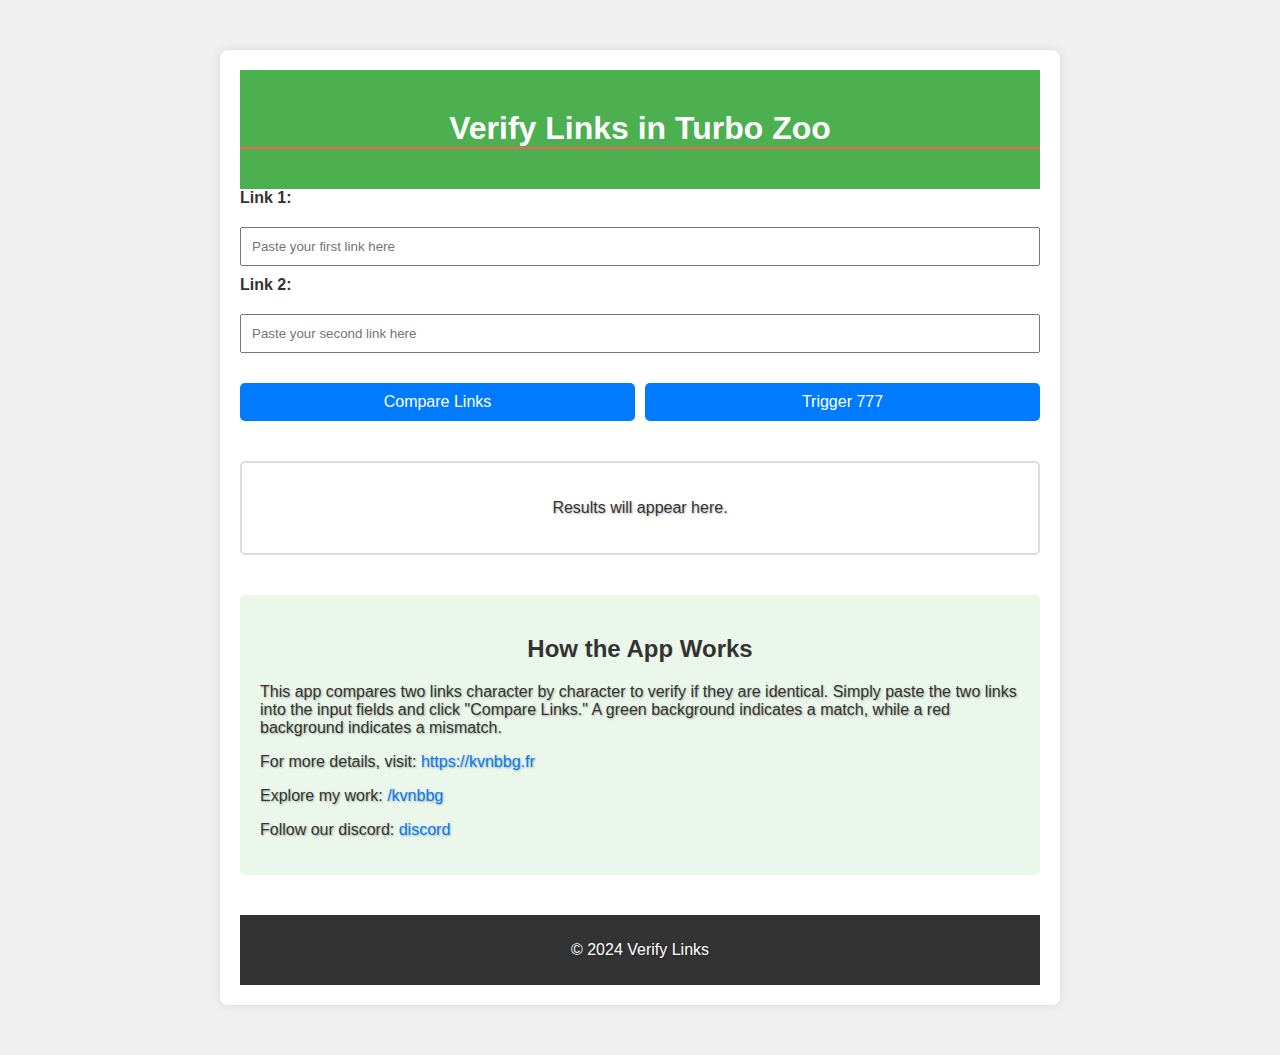
<file: index.html>
<!DOCTYPE html>
<html lang="en">
<head>
    <meta charset="UTF-8">
    <meta name="viewport" content="width=device-width, initial-scale=1.0">
    <title>Verify Links in Turbo Zoo</title>
    <link rel="stylesheet" href="styles.css">
    <link rel="icon" href="favicon.ico" type="image/x-icon">
</head>
<body>
    <div class="container">
        <header>
            <h1>Verify Links in Turbo Zoo</h1>
        </header>
        <main>
            <div class="input-section">
                <div class="input-box">
                    <label for="link1">Link 1:</label>
                    <input type="text" id="link1" placeholder="Paste your first link here">
                </div>
                <div class="input-box">
                    <label for="link2">Link 2:</label>
                    <input type="text" id="link2" placeholder="Paste your second link here">
                </div>
                <div class="button-group">
                    <button id="verifyButton">Compare Links</button>
                    <button id="trigger777">Trigger 777</button>
                </div>
            </div>
            <div id="result" class="result-section">
                <p>Results will appear here.</p>
            </div>
            <section class="info-section">
                <h2>How the App Works</h2>
                <p>This app compares two links character by character to verify if they are identical. Simply paste the two links into the input fields and click "Compare Links." A green background indicates a match, while a red background indicates a mismatch.</p>
                <p>For more details, visit: <a href="https://kvnbbg.fr" target="_blank">https://kvnbbg.fr</a></p>
                <p>Explore my work: <a href="https://linktr.ee/kvnbbg" target="_blank">/kvnbbg</a></p>
                <p>Follow our discord: <a href="https://discord.gg/VTSQM38uZT" target="_blank">discord</p>
            </section>
        </main>
        <footer>
            <p>&copy; 2024 Verify Links</p>
        </footer>
        <div id="popEffect" class="pop hidden">🎉</div>
    </div>
    <script src="script.js"></script>
</body>
</html>
</file>
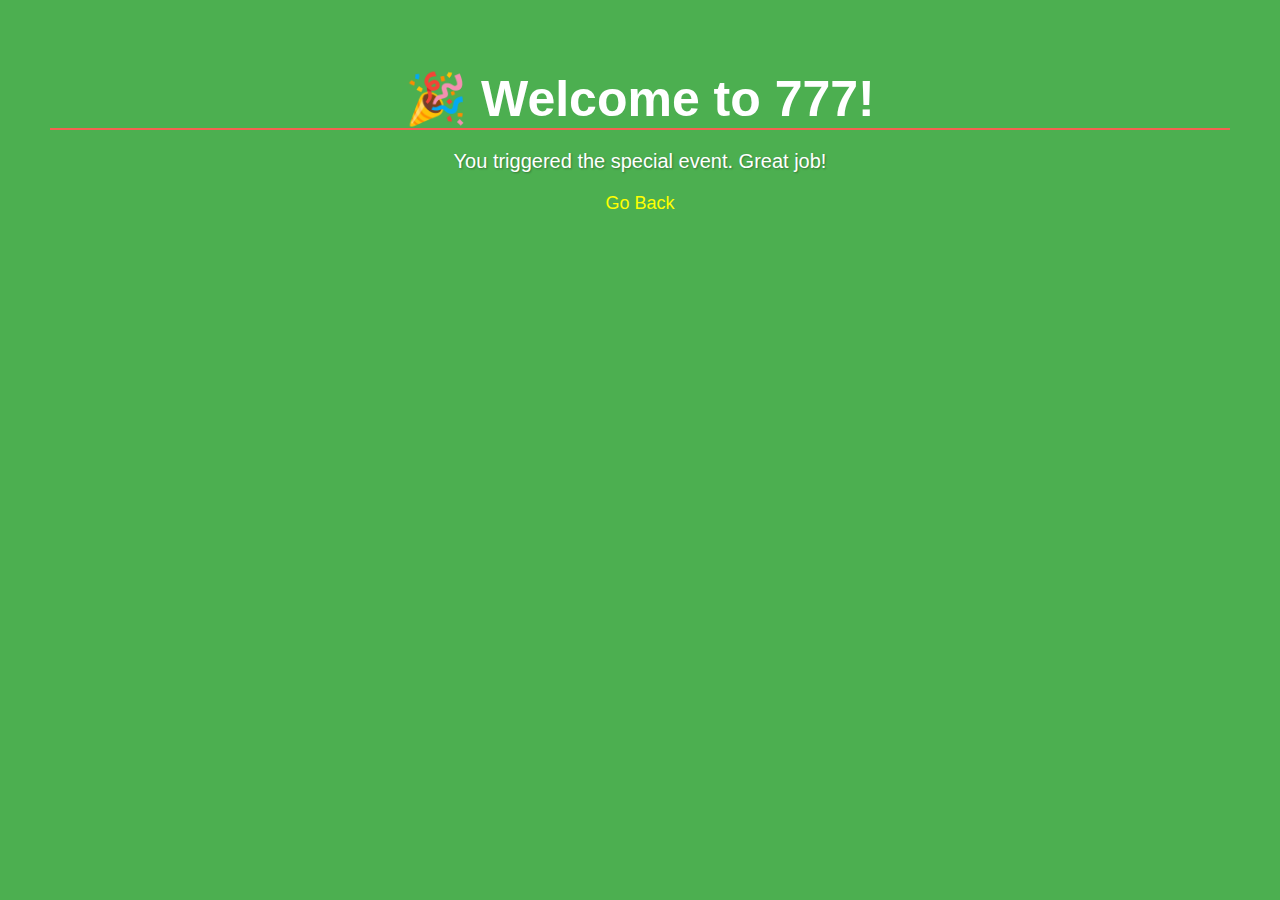
<file: 777.html>
<!DOCTYPE html>
<html lang="en">
<head>
    <meta charset="UTF-8">
    <meta name="viewport" content="width=device-width, initial-scale=1.0">
    <title>Trigger 777</title>
    <link rel="icon" href="favicon.ico" type="image/x-icon">
    <link rel="stylesheet" href="styles.css">
    <style>
        body {
            font-family: Arial, sans-serif;
            text-align: center;
            padding: 50px;
            background-color: #4caf50;
            color: white;
        }

        h1 {
            font-size: 50px;
        }

        p {
            font-size: 20px;
        }
    </style>
</head>
<body>
    <h1>🎉 Welcome to 777!</h1>
    <p>You triggered the special event. Great job!</p>
    <a href="index.html" style="color: yellow; text-decoration: none; font-size: 18px;">Go Back</a>
</body>
</html>
</file>
<file: styles.css>
body {
    font-family: Arial, sans-serif;
    background-color: #f0f0f0;
    margin: 0;
    padding: 0;
    transition: background-color 0.3s, color 0.3s;
    color: #333;
}

.container {
    max-width: 800px;
    margin: 50px auto;
    padding: 20px;
    background-color: #fff;
    border-radius: 8px;
    box-shadow: 0 0 10px rgba(0, 0, 0, 0.1);
}

header {
    text-align: center;
    padding: 20px 0;
    background-color: #4caf50;
    color: white;
}

h1, h2 {
    text-align: center;
    margin: 20px 0;
}

h1 {
    border-bottom: 2px solid #f66151;
}

h1:hover {
    border-bottom-color: #e01b24;
}

.result-section {
    text-align: center;
    padding: 20px;
    margin-top: 20px;
    border: 2px solid #ddd;
    border-radius: 5px;
    background-color: #fff;
}

.info-section {
    margin-top: 40px;
    padding: 20px;
    background-color: #eaf7ea;
    border-radius: 5px;
}

a {
    text-decoration: none;
    color: #007bff;
}

a:hover {
    text-decoration: underline;
}

input {
    width: 100%;
    padding: 10px;
    margin: 10px 0;
    box-sizing: border-box;
}

.form-container {
    background: rgba(255, 255, 255, 0.8);
    padding: 20px;
    border-radius: 10px;
    margin-bottom: 20px;
    background-image: url('book.jpg');
    background-size: cover;
    background-position: center;
}

textarea {
    width: 100%;
    padding: 10px;
    border-radius: 5px;
    border: 1px solid #ccc;
    margin-bottom: 10px;
    font-size: 1em;
    resize: vertical;
}

.button-group {
    display: flex;
    justify-content: space-between;
    gap: 10px;
}

button {
    flex: 1;
    display: block;
    width: 100%;
    padding: 10px;
    border: none;
    border-radius: 5px;
    cursor: pointer;
    font-size: 1em;
    transition: background-color 0.3s;
    background-color: #007bff;
    color: #fff;
    cursor: pointer;
    margin: 20px 0;
}

button:hover {
    background-color: #0056b3;
}

button:active {
    background-color: #003c80;
    transform: scale(1.05);
}

button:before {
    background-color: #45a049;
}

#vault {
    width: 100px;
    height: 100px;
    border: 2px solid #000;
    border-radius: 10px;
    margin: 20px auto;
    position: relative;
    overflow: hidden;
    text-align: center;
    line-height: 100px;
    font-size: 1.5em;
}

.cash-roll {
    position: absolute;
    top: 0;
    left: 50%;
    animation: roll 1s linear infinite;
    font-size: 2em;
}

@keyframes roll {
    0% { transform: translateY(-100%); }
    100% { transform: translateY(100%); }
}

#eventLog {
    max-height: 200px;
    overflow-y: auto;
    border: 1px solid #ccc;
    padding: 10px;
    margin-top: 20px;
    border-radius: 5px;
    box-shadow: 0 0 10px rgba(0, 0, 0, 0.1);
}

.light-mode {
    background-color: #f0f0f0;
    color: #000;
}

.dark-mode {
    background-color: #333;
    color: #fff;
}

p {
    text-shadow: 1px 1px 2px rgba(0, 0, 0, 0.3);
}

#leaderboard {
    margin-top: 20px;
    padding: 20px;
    border-radius: 10px;
    background: rgba(255, 255, 255, 0.8);
}

#leaderboard h2 {
    text-align: center;
}

#leaderboard table {
    width: 100%;
    border-collapse: collapse;
}

#leaderboard th, #leaderboard td {
    padding: 10px;
    border: 1px solid #ccc;
    text-align: left;
}

#leaderboard th {
    background-color: #f4f4f4;
}

.badge {
    display: inline-block;
    padding: 5px 10px;
    border-radius: 5px;
    background-color: gold;
    color: black;
    margin-left: 10px;
}

label {
    display: block;
    margin-bottom: 10px;
    font-weight: bold;
}

footer {
    text-align: center;
    margin-top: 40px;
    padding: 10px;
    background-color: #333;
    color: white;
}

.success {
    background-color: #4caf50;
    color: white;
}

.error {
    background-color: #f44336;
    color: white;
}

.results {
    background-color: #e9ecef;
    padding: 20px;
    border-radius: 8px;
}

.results p {
    font-size: 18px;
    margin: 10px 0;
}

#coffreFort {
    text-align: center;
    margin-top: 20px;
    font-size: 20px;
    font-weight: bold;
}

.notification {
    position: fixed;
    bottom: 20px;
    right: 20px;
    background-color: #333;
    color: #fff;
    padding: 10px 20px;
    border-radius: 5px;
    box-shadow: 0 0 10px rgba(0, 0, 0, 0.1);
    font-size: 14px;
    z-index: 1000;
}

/* Pop Effect Style */
.pop {
    position: fixed;
    top: 50%;
    left: 50%;
    transform: translate(-50%, -50%);
    font-size: 50px;
    opacity: 0;
    transition: opacity 0.5s ease, transform 0.5s ease;
    z-index: 1000;
}

.pop.active {
    opacity: 1;
    transform: translate(-50%, -50%) scale(1.5);
}

.pop.hidden {
    display: none;
}
</file>
